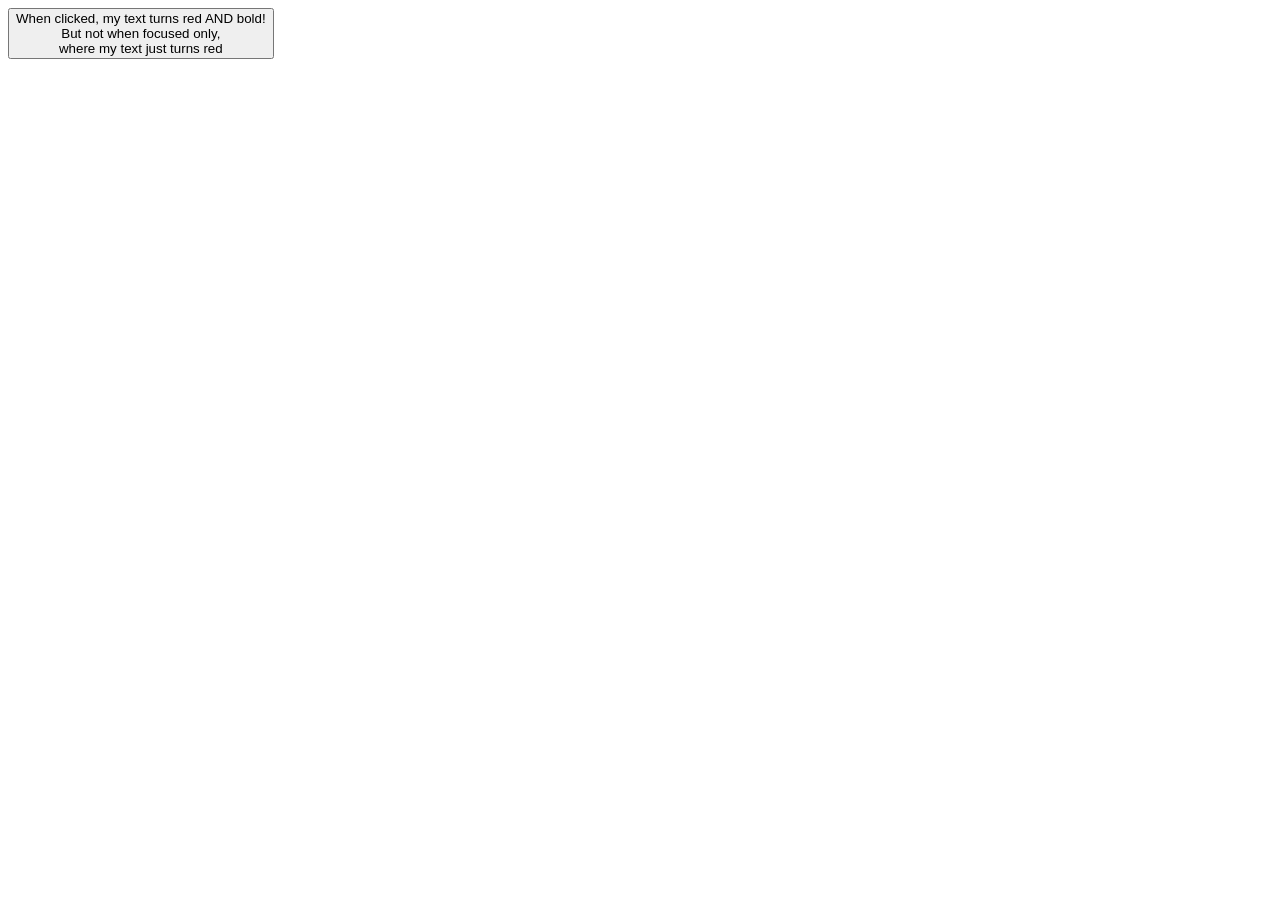
<file: index2.html>
<!DOCTYPE html>
<html lang="en">
  <head>
    <meta charset="UTF-8" />
    <meta http-equiv="X-UA-Compatible" content="IE=edge" />
    <meta name="viewport" content="width=device-width, initial-scale=1.0" />
    <title>Document</title>
  </head>
  <body>
    <style type="text/css">
      button {
        font-weight: normal;
        color: black;
      }
      button:focus {
        color: red;
      }
      button:active {
        font-weight: bold;
      }
    </style>

    <button>
      When clicked, my text turns red AND bold!<br />
      But not when focused only,<br />
      where my text just turns red
    </button>
  </body>
</html>
</file>
